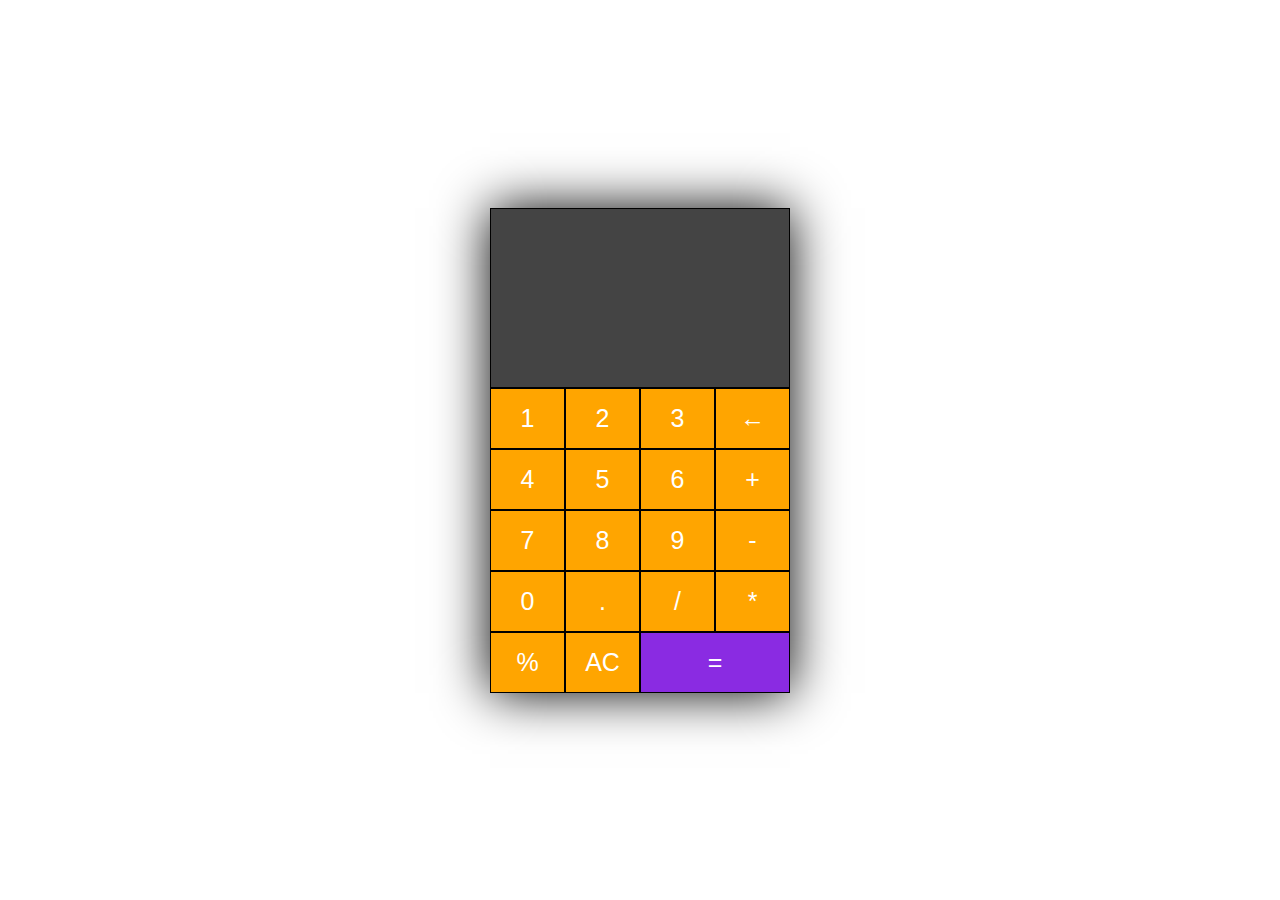
<file: Calulator/index.html>
<!DOCTYPE html>
<html lang="en">
  <head>
    <meta charset="UTF-8" />
    <meta http-equiv="X-UA-Compatible" content="IE=edge" />
    <meta name="viewport" content="width=device-width, initial-scale=1.0" />
    <title>Calculator | Web App</title>
    <!-- Style -->
    <link rel="stylesheet" href="style.css" />
    <!-- Font Awesome -->
    <link
      rel="stylesheet"
      href="https://cdnjs.cloudflare.com/ajax/libs/font-awesome/6.0.0/css/all.min.css"
    />
  </head>
  <body>
    <main class="main__aria">
      <div class="main">
        <input type="text" id="display" class="main__display" readonly="readonly">
        <button id="button" class="main__button">1</button>
        <button id="button" class="main__button">2</button>
        <button id="button" class="main__button">3</button>
        <button id="button" class="main__button">&LeftArrow;</button>
        <button id="button" class="main__button">4</button>
        <button id="button" class="main__button">5</button>
        <button id="button" class="main__button">6</button>
        <button id="button" class="main__button">+</button>
        <button id="button" class="main__button">7</button>
        <button id="button" class="main__button">8</button>
        <button id="button" class="main__button">9</button>
        <button id="button" class="main__button">-</button>
        <button id="button" class="main__button">0</button>
        <button id="button" class="main__button">.</button>
        <button id="button" class="main__button">/</button>
        <button id="button" class="main__button">*</button>
        <button id="button" class="main__button">%</button>
        <button id="button" class="main__button">AC</button>
        <button id="button" class="main__button main__button--equal">=</button>
      </div>
    </main>
    <!-- Script -->
    <script src="app.js"></script>
  </body>
</html>
</file>
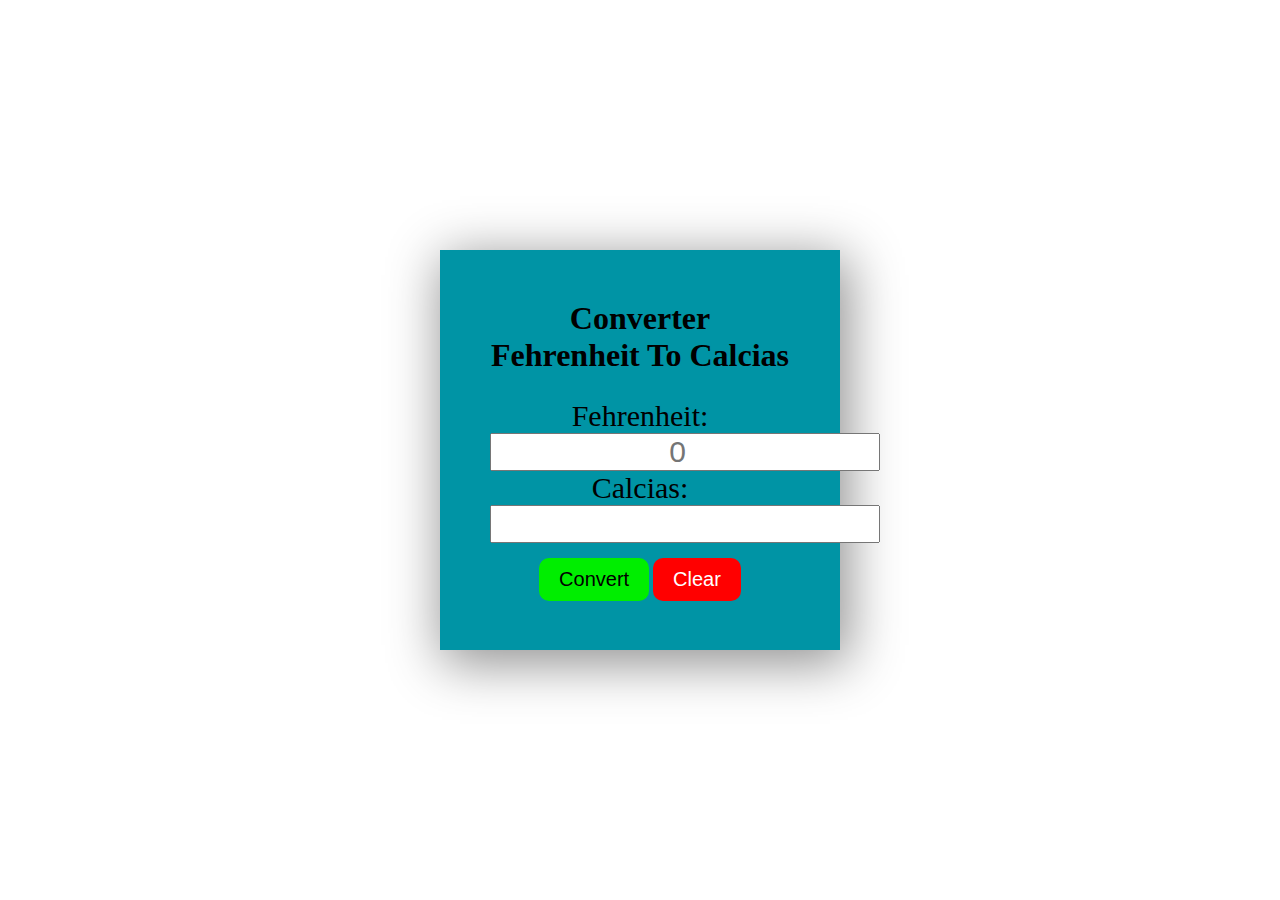
<file: day-2/index.html>
<!DOCTYPE html>
<html lang="en">
<head>
    <meta charset="UTF-8">
    <meta http-equiv="X-UA-Compatible" content="IE=edge">
    <meta name="viewport" content="width=device-width, initial-scale=1.0">
    <title>Fehrenheit To Calcias Converter By Muhammad Alli</title>
    <!-- CSS Link -->
    <link rel="stylesheet" href="style.css">
</head>
<body>
    <div class="main_aria">
        <div class="main">
            <h1 class="main__title">Converter<br>Fehrenheit To Calcias</h1>
            <form action="">
                <label for="F">Fehrenheit: </label>
                <input placeholder="0" type="number" id="F"><br>
                <label for="C">Calcias: </label>
                <input type="number" name="" id="C"><br>
                <input type="submit" value="Convert" id="submit">
                <input id="clear" type="reset" value="Clear">
            </form>
        </div>
    </div>
    <!-- Javascript Link -->
    <script src="app.js"></script>
</body>
</html>
</file>
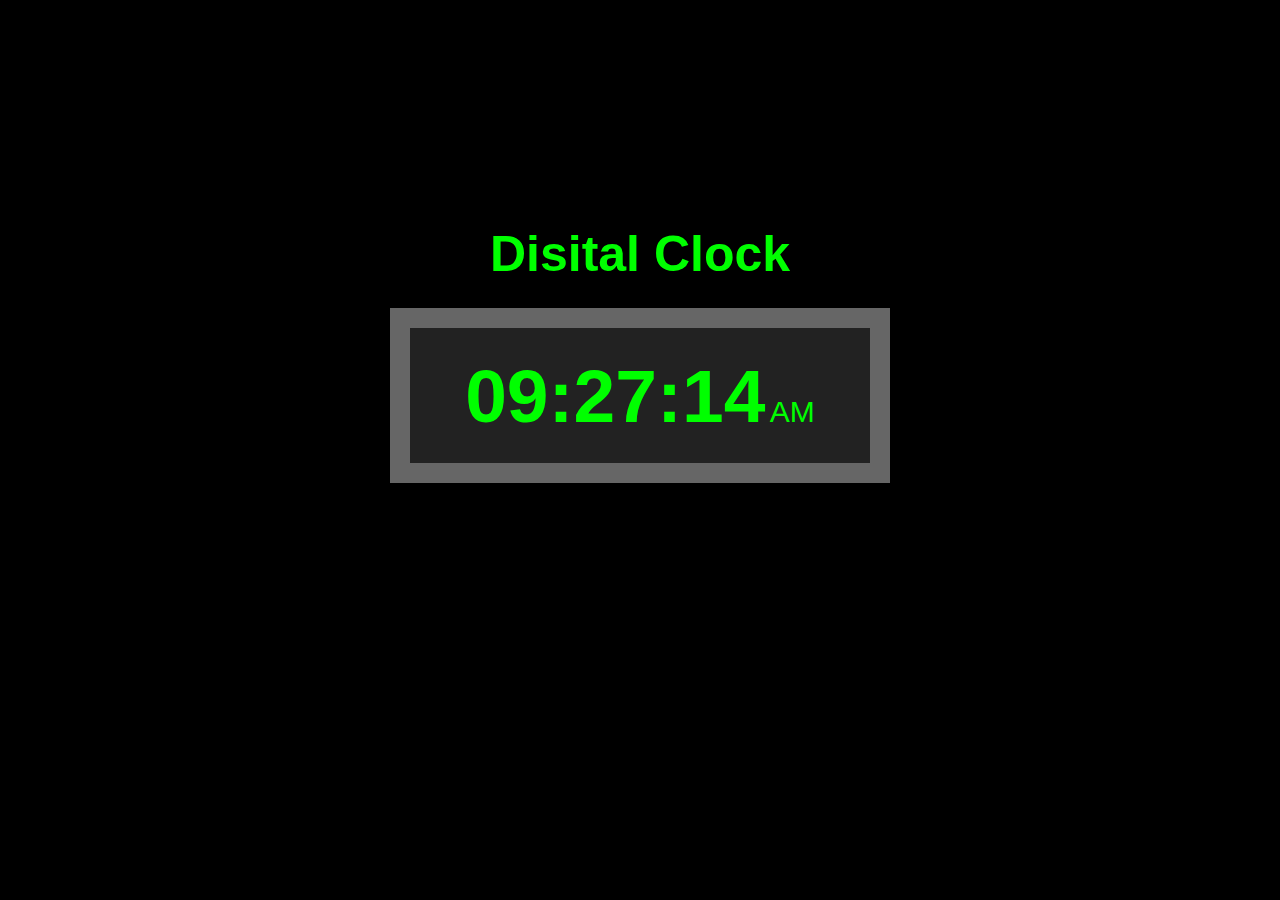
<file: day-3/index.html>
<!DOCTYPE html>
<html lang="en">
<head>
    <meta charset="UTF-8">
    <meta http-equiv="X-UA-Compatible" content="IE=edge">
    <meta name="viewport" content="width=device-width, initial-scale=1.0">
    <title>Disital Clock</title>
    <!-- Style -->
    <link rel="stylesheet" href="style.css">
</head>
<body>
    <div class="main">
        <h1 class="main__header1">Disital Clock</h1>
        <div class="main__display">
            <h1 id="time" class="main__display__time"></h1>
            <span id="formet" class="main__display__formet"></span>
            <span id="day" class="main__display__day"></span>
        </div>
    </div>
    <!-- Script -->
    <script src="app.js"></script>
</body>
</html>
</file>
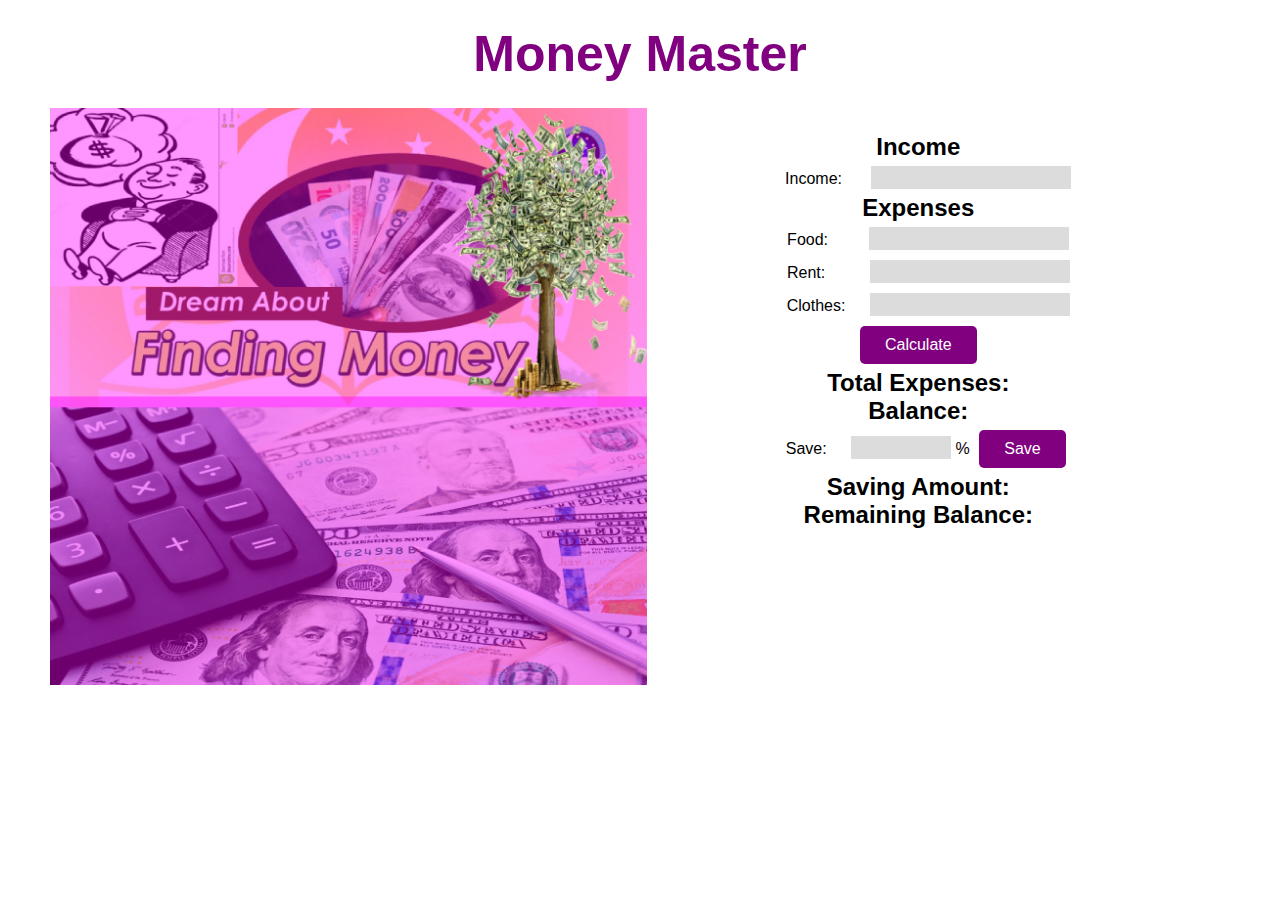
<file: day-4/index.html>
<!DOCTYPE html>
<html lang="en">
<head>
    <meta charset="UTF-8">
    <meta http-equiv="X-UA-Compatible" content="IE=edge">
    <meta name="viewport" content="width=device-width, initial-scale=1.0">
    <title>Money Master</title>
    <!-- CSS Link -->
    <link rel="stylesheet" href="style.css">
    <!-- Fevicon -->
    <link rel="icon" href="money-bag.png">
</head>
<body>
    <main class="main">
        <div class="main__top">
            <h1 class="main__top__header1">Money Master</h1>
        </div>
        <div class="main__image-section">
            <img src="image1.jpeg" alt="" class="main__image-section__image">
        </div>
        <div class="main__form-section">
            <h2 class="main__form-section__header2">Income</h2><br>
            <span class="main__form-section__span">Income: </span>
            <input type="text" class="main__form-section__income" id="income"><br>
            <h2 class="main__form-section__header2">Expenses</h2><br>
            <span class="main__form-section__span">Food: </span>
            <input class="main__form-section__food" type="text" id="food"><br>
            <span class="main__form-section__span">Rent: </span>
            <input class="main__form-section__rent" type="text" id="rent"><br>
            <span class="main__form-section__span">Clothes: </span>
            <input class="main__form-section__clothes" type="text" id="clothes"><br>
            <input class="main__form-section__button" type="submit" value="Calculate" id="calculate"><br>
            <h2 class="main__form-section__header2">Total Expenses: </h2>
            <h2 class="main__form-section__header2" id="expenses"></h2><br>
            <h2 class="main__form-section__header2">Balance: </h2>
            <h2 class="main__form-section__header2" id="balance"></h2><br>
            <span class="main__form-section__span">Save: </span>
            <input class="main__form-section__save" type="text" id="saveText">
            <span class="main__form-section__percent">%</span>
            <input class="main__form-section__button" type="submit" value="Save" id="save"><br>
            <h2 class="main__form-section__header2">Saving Amount: </h2>
            <h2 class="main__form-section__header2" id="savingAmount"></h2><br>
            <h2 class="main__form-section__header2">Remaining Balance: </h2>
            <h2 class="main__form-section__header2" id="remainingBalance"></h2>
        </div>
    </main>
    <!-- Script -->
    <script src="app.js"></script>
</body>
</html>
</file>
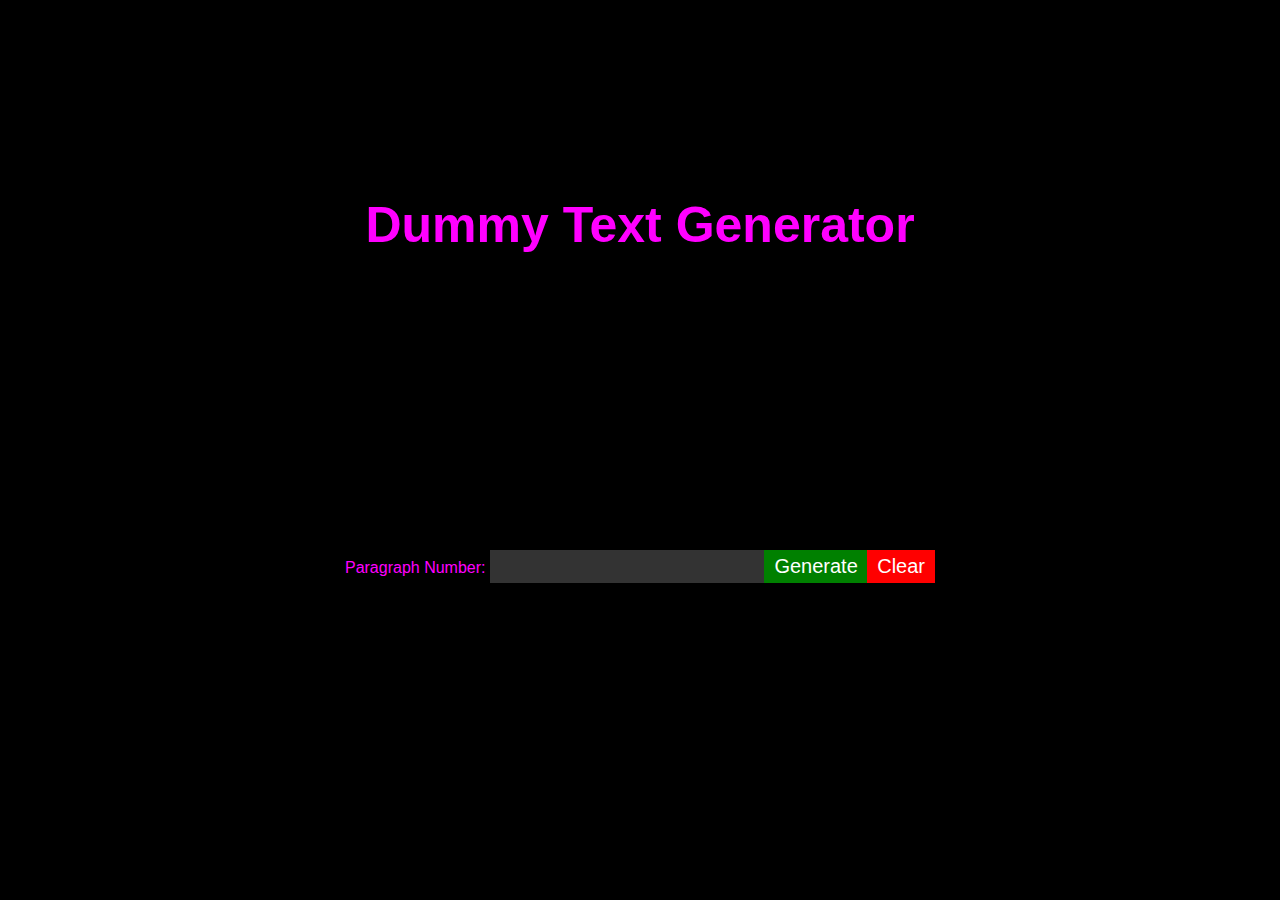
<file: day-5/index.html>
<!DOCTYPE html>
<html lang="en">
<head>
  <meta charset="UTF-8">
  <meta http-equiv="X-UA-Compatible" content="IE=edge">
  <meta name="viewport" content="width=device-width, initial-scale=1.0">
  <title>Dummy Text Generator</title>
  <!-- Style -->
  <link rel="stylesheet" href="style.css">
</head>
<body>
  <header class="header">
    <h1 class="header__header1">Dummy Text Generator</h1>
  </header>
  <main id="result" class="main"></main>
  <footer class="footer">
    <form action="" class="footer__form" id="form">
      <label class="label" for="number">Paragraph Number: </label>
      <input class="footer__form__number" type="text" id="amount">
      <button id="generate" class="footer__form__generate" type="submit">Generate</button>
      <button id="clear" class="footer__form__clear" type="reset">Clear</button>
    </form>
  </footer>
  <!-- <div class="main">
    <div class="main__input">
      
      
    </div>
    <div id="result" class="main__output"></div>
  </div> -->
  <!-- Script -->
  <script src="app.js"></script>
</body>
</html>
</file>
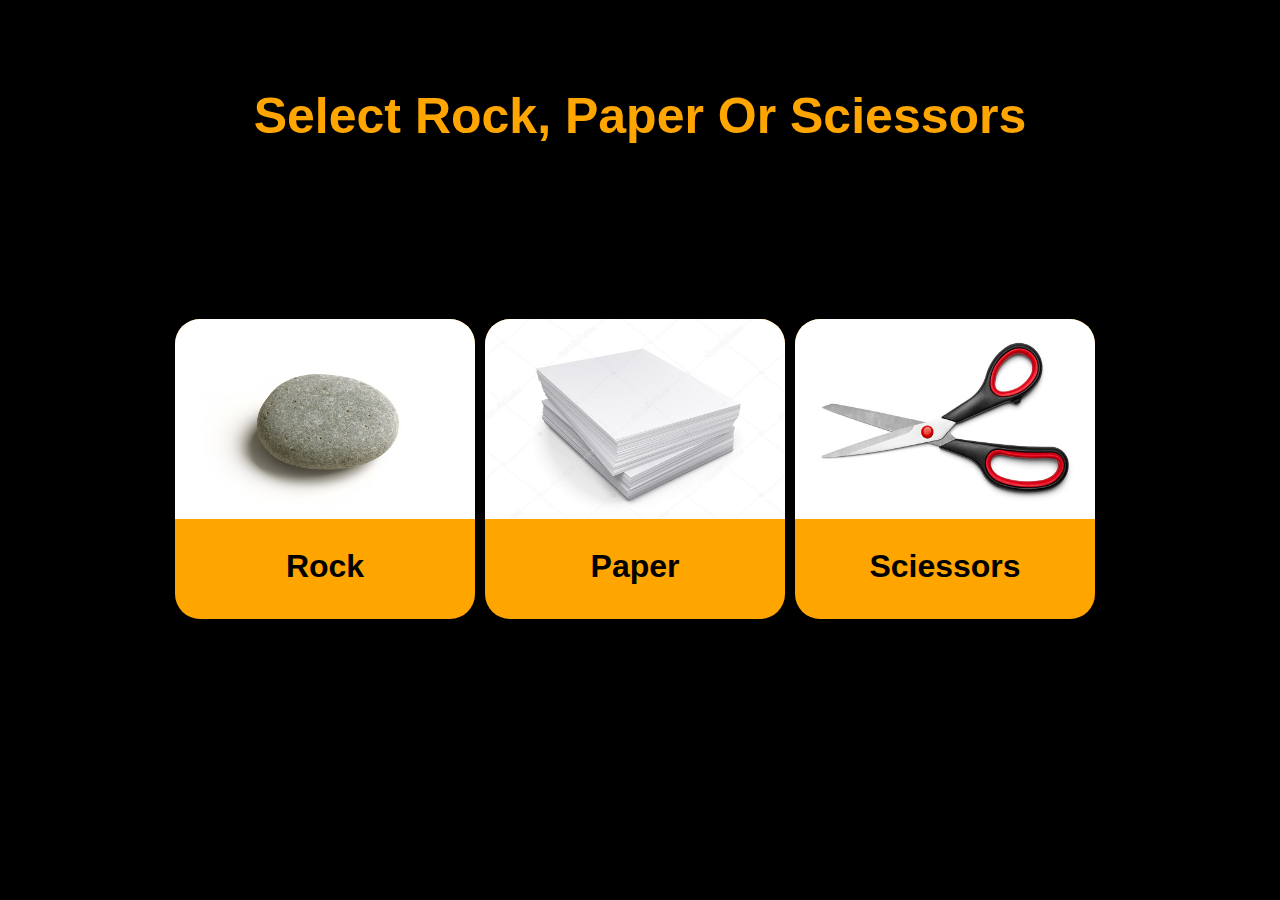
<file: day-6/index.html>
<!DOCTYPE html>
<html lang="en">
<head>
    <meta charset="UTF-8">
    <meta http-equiv="X-UA-Compatible" content="IE=edge">
    <meta name="viewport" content="width=device-width, initial-scale=1.0">
    <title>Rock Paper Sciessors Game</title>
    <!-- CSS Link -->
    <link rel="stylesheet" href="style.css">
</head>
<body>
    <div class="input" id="input">
        <h1 class="input__header1">Select Rock, Paper Or Sciessors</h1>
        <div id="rock" class="input__item">
            <img src="rock.jpeg" class="input__item__images">
            <h1 class="input__item__title">Rock</h1>
        </div>
        <div id="paper" class="input__item">
            <img src="paper.jpeg" class="input__item__images">
            <h1 class="input__item__title">Paper</h1>
        </div>
        <div id="sciessors" class="input__item">
            <img src="sciessors.jpeg" class="input__item__images">
            <h1 class="input__item__title">Sciessors</h1>
        </div><br>
        <input class="input__text" type="text" id="input__text">
    </div>
    <div id="compWin" class="result">
        <h1 class="result__title">Computer Win!</h1>
        <a href="" class="result__replay">Play Again</a>
    </div>
    <div id="userWin" class="result">
        <h1 class="result__title">Yow Win!</h1>
        <a href="" class="result__replay">Play Again</a>
    </div>
    <!-- Javascript Link -->
    <script src="app.js"></script>
</body>
</html>
</file>
<file: Calulator/style.css>
body {
  margin: 0;
  padding: 0;
}
* {
  margin: 0;
  padding: 0;
  box-sizing: border-box;
}
.main__aria {
  width: 100%;
  height: 100vh;
  display: grid;
  align-items: center;
  justify-content: center;
}
.main {
  box-shadow: 0px 0px 50px 0px #000;
}
.main {
  display: grid;
  grid-template-columns: auto auto auto auto;
}
.main__button {
  color: #fff;
  background: #ffa500;
  border: none;
  font-size: 25px;
  padding: 15px;
  border: 1px solid #000;
  width: 75px;
  cursor: pointer;
}
.main__button--equal {
  background: blueviolet;
  grid-column: 3 / 5;
  width: 150px;
}
.main__display {
  height: 20vh;
  width: 300px;
  background: #444;
  font-size: 40px;
  padding: 30px 15px;
  color: #fff;
  text-align: right;
  border: 1px solid #000;
  grid-column: 1 / 5;
}
</file>
<file: day-2/style.css>
body {
  margin: 0;
}
* {
  margin: 0;
  padding: 0;
  box-sizing: border-box;
  text-align: center;
  text-decoration: none;
}
.main_aria {
  height: 100vh;
  width: 100%;
  display: grid;
  justify-content: center;
  align-items: center;
}
.main {
  width: 400px;
  height: 400px;
  background: #0094a5;
  box-shadow: 5px 10px 50px 3px rgb(143, 143, 143);
  padding: 50px;
}
.main__title {
  margin-bottom: 25px;
}
label,
input {
  font-size: 30px;
}
#submit {
  margin-top: 15px;
  border: none;
  font-size: 20px;
  padding: 10px 20px;
  border-radius: 10px;
  color: #000;
  background: #00ee00;
  transition: ease-in-out 0.4s;
  cursor: pointer;
  display: inline;
}
#submit:hover {
  color: #fff;
  background: #0000ff;
}
#clear {
  margin-top: 15px;
  border: none;
  font-size: 20px;
  padding: 10px 20px;
  border-radius: 10px;
  color: #fff;
  background: #ff0000;
  transition: ease-in-out 0.4s;
  cursor: pointer;
  display: inline;
}
#clear:hover {
  color: #fff;
  background: #0000ff;
}
</file>
<file: day-3/style.css>
@font-face {
  font-family: Muli;
  src: url("ds_digital/DS-DIGIB.TTF");
}
body {
  background: #000;
  margin: 0;
  padding: 0;
}
* {
  margin: 0;
  padding: 0;
  box-sizing: border-box;
  font-family: Arial, Helvetica, sans-serif;
}
*::selection {
  color: #000;
  background: #00ff00;
}
.main {
  background: #000;
  height: 100vh;
  width: 100%;
}
.main__header1 {
  color: #00ff00;
  font-size: 50px;
  padding: 25px;
  text-align: center;
  padding-top: 25vh;
}
.main__display {
  width: 500px;
  height: 175px;
  background: #222;
  border: 20px solid #666;
  padding: 25px;
  text-align: center;
  margin: auto;
}
.main__display__time {
  color: #00ff00;
  font-size: 75px;
  display: inline;
}
.main__display__formet {
  color: #00ff00;
  font-size: 30px;
}
.main__display__day {
  display: block;
}
@media only screen and (max-width: 700px) {
  .main__header1 {
    font-size: 40px;
  }
  .main__display {
    height: 100px;
    width: 300px;
    padding: 0;
    border: 10px solid #666;
    padding-top: 12px;
  }
  .main__display__time {
    font-size: 50px;
    margin: 0;
  }
  .main__display__formet {
    font-size: 20px;
  }
}
</file>
<file: day-4/style.css>
body {
  margin: 0;
}
* {
  margin: 0;
  padding: 0;
  box-sizing: border-box;
  font-family: Arial, Helvetica, sans-serif;
}
.main {
  display: grid;
  grid-template-columns: auto auto;
  padding: 50px;
  padding-top: 0;
}
.main__top {
  grid-column: 1 / 5;
}
.main__top__header1 {
  color: #800080;
  margin: 25px;
  text-align: center;
  font-size: 50px;
  width: unset;
}
.main__image-section {
  grid-column: 1 / 2;
}
.main__image-section__image {
  width: 90%;
}
.main__form-section {
  text-align: center;
  grid-column: 2 / 3;
  padding: 25px;
  width: 100%;
}
.main__form-section__header2 {
  margin: 15px;
  text-align: center;
  display: inline;
  margin-left: 0;
  margin-right: 0;
}
.main__form-section__span {
  width: 100px;
  padding: 10px;
  text-align: right;
  margin: 10px;
}
.main__form-section__income,
.main__form-section__food,
.main__form-section__rent,
.main__form-section__clothes {
  width: 200px;
  padding: 0 5px;
  font-size: 20px;
  margin: 5px 0;
  background: #dcdcdc;
  border: none;
}
.main__form-section__income {
  margin-left: 5px;
}
.main__form-section__food {
  margin-left: 17px;
}
.main__form-section__rent {
  margin-left: 20px;
}
.main__form-section__save {
  width: 100px;
  text-align: center;
  border: none;
  font-size: 20px;
  background: #dcdcdc;
}
.main__form-section__button {
  color: #fff;
  background: #800080;
  border: none;
  padding: 10px 25px;
  font-size: 16px;
  border-radius: 5px;
  margin: 5px;
  cursor: pointer;
}
/* Mobile Design */
@media only screen and (max-width: 700px) {
  * {
    width: 100%;
  }
  .main {
    grid-template-columns: auto;
    padding-bottom: 0;
  }
  .main__image-section {
    grid-column: 1 / 2;
  }
  .main__image-section__image {
    width: 100%;
  }
  .main__form-section {
    grid-column: 1 / 2;
  }
  .main__top__header1 {
    font-size: 30px;
  }
  .main__form-section__income,
  .main__form-section__food,
  .main__form-section__rent,
  .main__form-section__clothes {
    width: 150px;
    font-size: 16px;
  }
  .main__form-section__save {
    font-size: 16px;
  }
}
</file>
<file: day-5/style.css>
body {
  background: #000;
  margin: 0;
  padding: 0;
}
* {
  margin: 0;
  padding: 0;
  box-sizing: border-box;
  font-family: Arial, Helvetica, sans-serif;
}
*::selection {
  color: #000 !important;
  background: #ff00ff !important;
}
.header {
  background: #000;
  height: 50vh;
  width: 100%;
  display: grid;
  justify-content: center;
  align-items: center;
  text-align: center;
}
.header__header1 {
  font-size: 50px;
  color: #ff00ff;
  padding: 50px;
}
.main {
  background: #000;
}
.label {
  color: #ff00ff;
}
.paragraphs {
  color: #fff;
  background: #800080;
  padding: 50px;
  border-radius: 25px;
  margin: 25px;
}
.footer {
  background: #000;
  height: 50vh;
  width: 100%;
  display: grid;
  justify-content: center;
  align-items: start;
  text-align: center;
}
.footer__form {
  padding-top: 100px;
}
.footer__form__number {
  outline: none;
  border: none;
  padding: 5px;
  font-size: 20px;
  color: #ff00ff;
  background: #333;
}
.footer__form__generate {
  color: #fff;
  background: #008000;
  outline: none;
  border: none;
  padding: 5px 10px;
  margin-left: -5px;
  font-size: 20px;
  cursor: pointer;
}
.footer__form__clear {
  color: #fff;
  background: #ff0000;
  outline: none;
  border: none;
  padding: 5px 10px;
  margin-left: -5px;
  font-size: 20px;
  cursor: pointer;
}
@media only screen and (max-width: 672px) {
  .header__header1 {
    font-size: 30px;
  }
  .footer__form__number,
  .footer__form__generate,
  .footer__form__clear {
    font-size: 16px;
    display: block;
    margin: 5px auto;
    width: 200px;
  }
  .footer__form {
    padding-top: 0;
  }
  .paragraphs {
    padding: 30px;
    border-radius: 20px;
  }
}
</file>
<file: day-6/style.css>
body {
  background: #000;
  margin: 0;
}
* {
  color: #fff;
  box-sizing: border-box;
  margin: 0;
  padding: 0;
  font-family: Arial, Helvetica, sans-serif;
}
.input {
  height: 100vh;
  width: 100%;
  display: grid;
  align-items: center;
  justify-content: center;
  margin: auto;
  grid-template-columns: auto auto auto auto;
  column-gap: 10px;
}
.input__header1 {
  grid-column: 1 / 5;
  text-align: center;
  font-size: 50px;
  color: #ffa500;
}
.input__item {
  background: #ffa500;
  border-radius: 25px;
  height: 300px;
  cursor: pointer;
}
.input__item__images {
  width: 300px;
  height: 200px;
  border-radius: 25px 25px 0 0;
}
.input__item__title {
  color: #000;
  padding: 25px;
  text-align: center;
}
.input__text {
  opacity: 0;
}
.result {
  background: url("win.jpeg");
  height: 100vh;
  width: 100%;
  display: grid;
  align-items: center;
  justify-content: center;
  background-size: contain;
  display: none;
}
.result__title {
  color: #ffa500;
  font-size: 75px;
  text-align: center;
  padding-top: 40vh;
}
.result__replay {
  text-align: center;
  color: #000;
  background-color: #ffa500;
  border: none;
  padding: 15px;
  border-radius: 10px;
  font-size: 16px;
  display: block;
  margin: auto;
  cursor: pointer;
  text-decoration: none;
  width: 125px;
}
</file>
